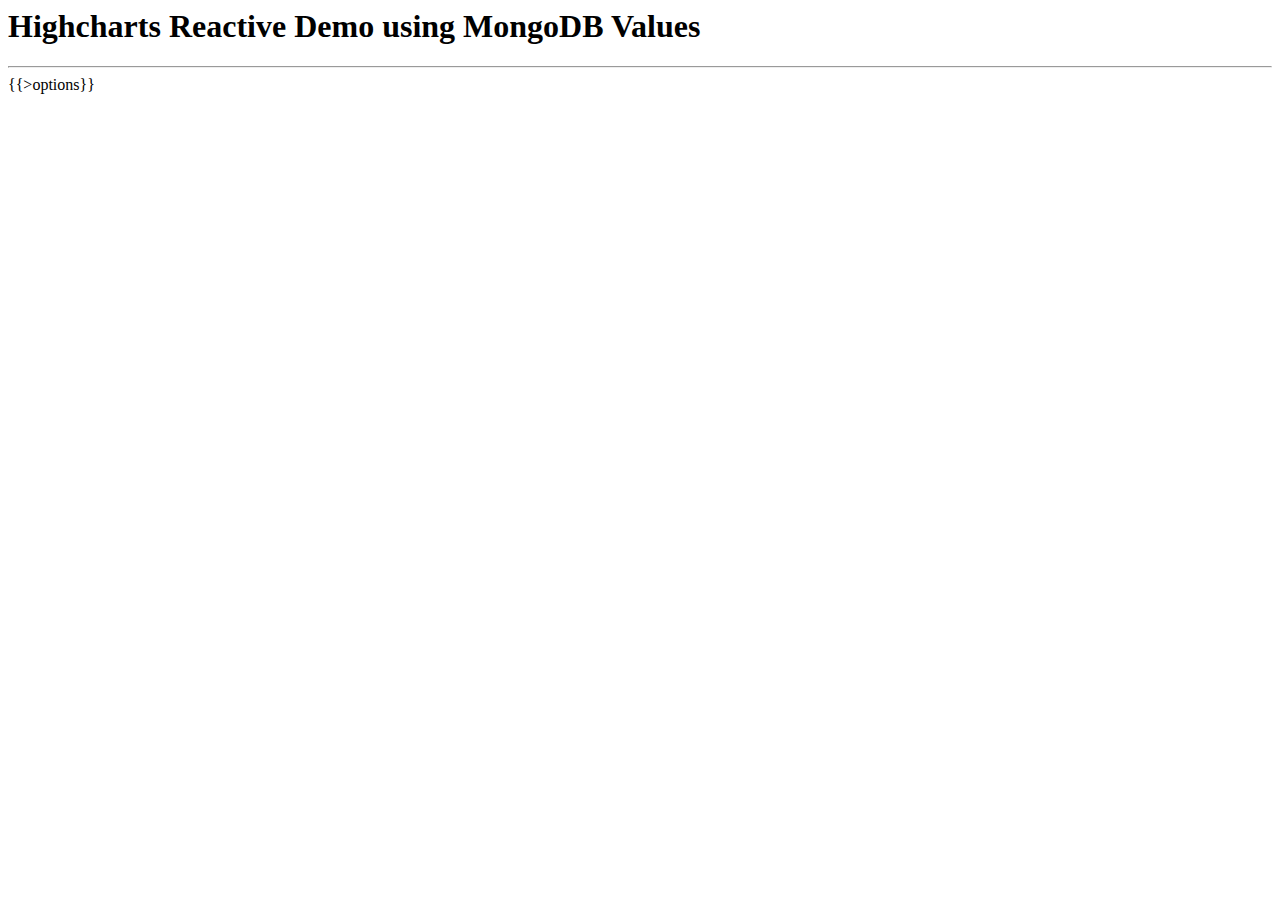
<file: client/index.html>
<head>
    <title>Highcharts Demo: Reactive chart using database values</title>
  
</head>

<body>
<div id="container">
    <h1>Highcharts Reactive Demo using MongoDB Values</h1><hr>

    {{>options}}
    
 
    </div>
</body>
</file>
